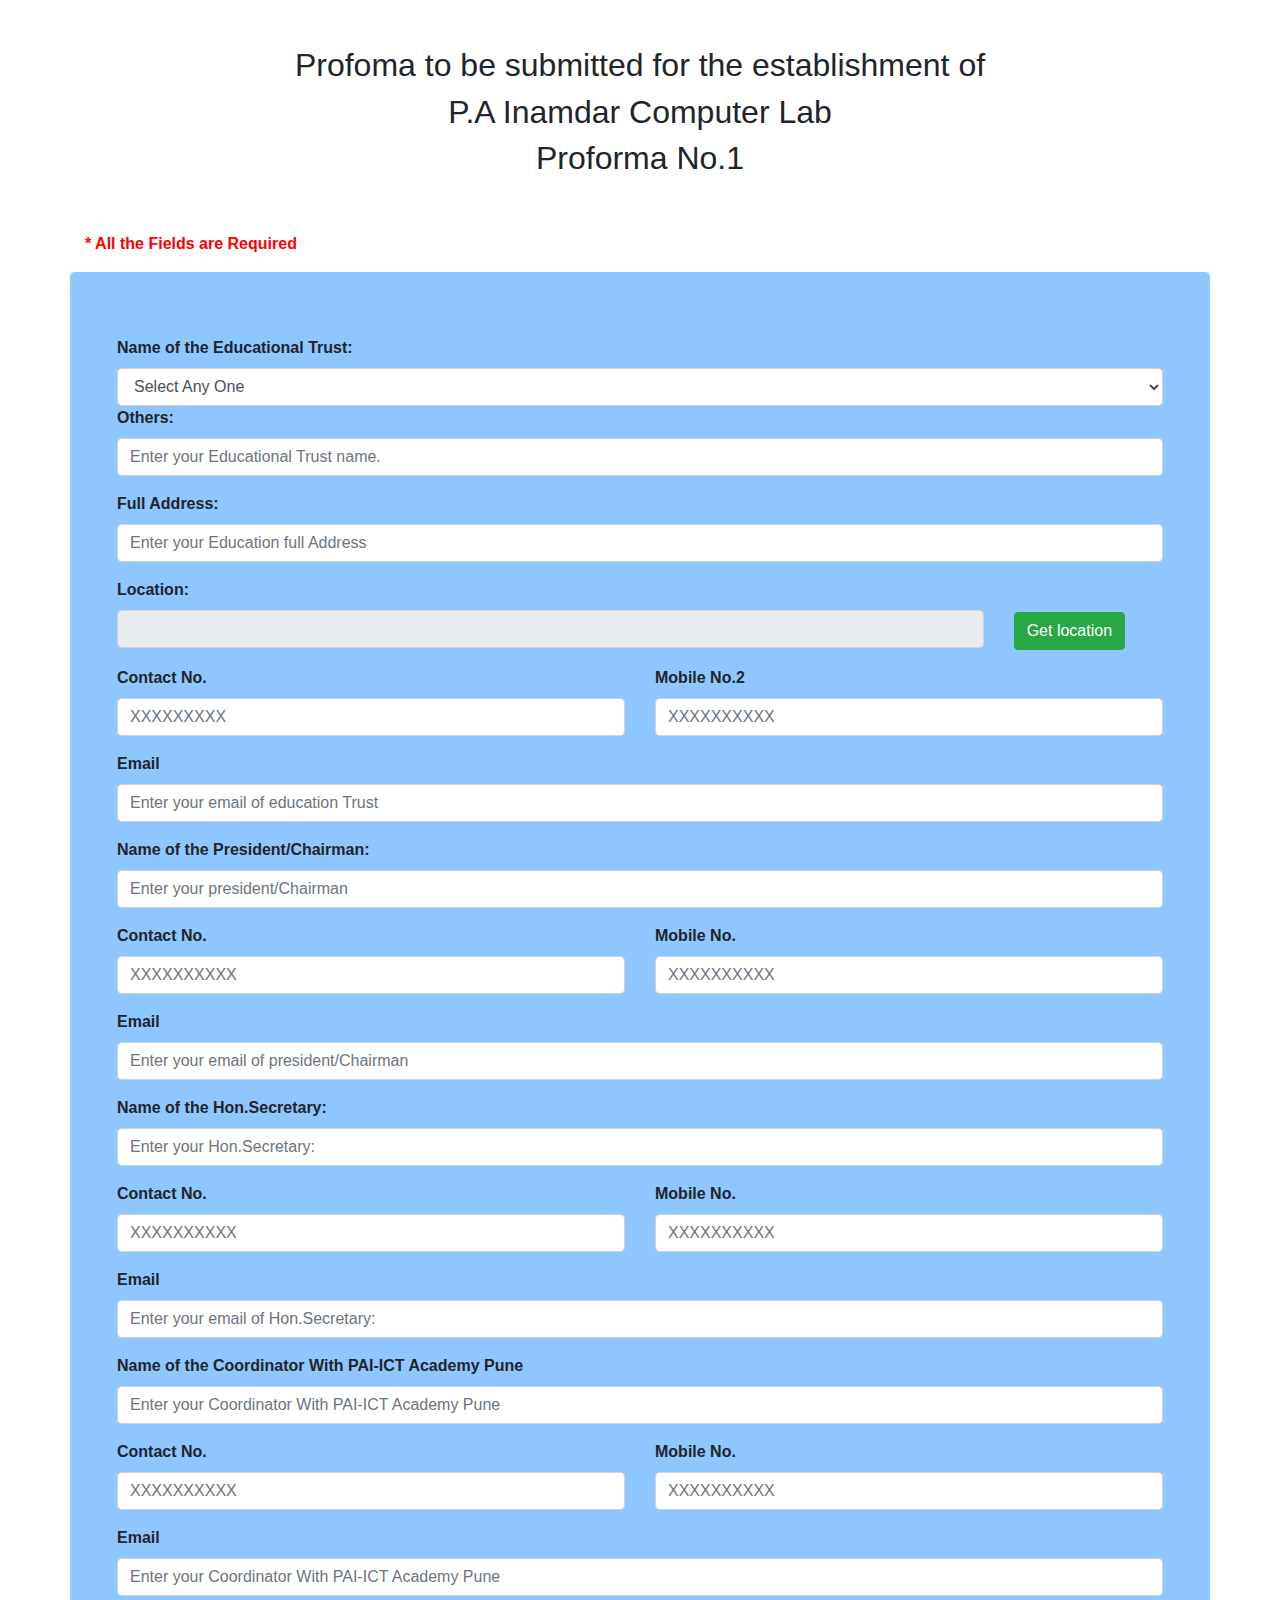
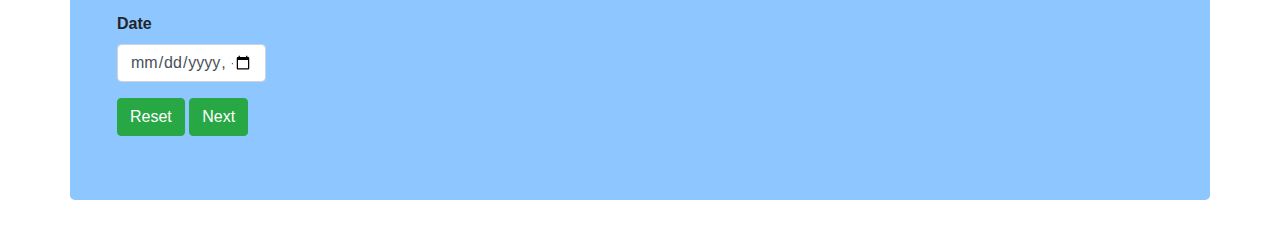
<file: form1.html>
<!DOCTYPE html>
<html>
<head>
   <meta charset="UTF-8">
    <meta name="viewport" content="width=device-width, initial-scale=1.0">
    <meta http-equiv="X-UA-Compatible" content="ie=edge">
    <link rel="stylesheet" type="text/css" href="bootstrap.css">
    <script src="script.js"></script>
    <link rel="icon" href="https://raw.githubusercontent.com/Saikishor164/ProFormaForm/main/logo-2.ico" type="image/x-icon">
    <title>Registration Form 1  </title>
</head>
<body>
    <h2 class="toph2">-</h2>
    <h2 class="text-center">Profoma to be submitted for the establishment of</h2>
    <h2 class="text-center">P.A Inamdar Computer Lab </h2>
    <h2 class="text-center">Proforma No.1 </h2>
    <h2 class="toph2">-</h2>
    <div class="container">
        <p style="color:rgb(255, 0, 0);"><b>* All the Fields are Required</b></p>
        <!-- <form id="form1" action="form1.php" method="post"> -->
            <form id="form1" action="form1.php" method="post">

        <div class="row jumbotron">

            <!-- Educational Trust: -->
            <!-- <div class="col-sm-12 form-group">
                <label for="educationalname">Name of the Educational Trust:</label>
                <input type="text" class="form-control" name="educationalname" id="educationalname" placeholder="Enter your Educational Trust name." required>
            </div> -->
            <div class="col-sm-12 form-group">
                    <fieldset required>
                    <label for="eduname">Name of the Educational Trust:</label>
                    <select class="form-control" name="Dedutrustname" id="eduname" required>
                     <option value="anyOne"> Select Any One</option>
<!--                    A -->
                     <option value="1">A.P.J. Abdul Kalam Centrey</option>
                    <option value="2">Adhya Educational Society</option> 
                    <option value="3">Agaram Foundation</option>
                    <option value="4">Agastya International Foundation</option>
                    <option value="5">Ahmedabad Education Society</option>
                    <option value="6">Akanksha Foundation</option>
                    <option value="7">Akshaya Patra Foundation</option>
                    <option value="8">Al-Ameen Educational Society</option>
                    <option value="9">All Bengal Teachers Association</option>
                    <option value="10">All India Society for Electronics and Computer Technology</option>
                    <option value="11">Amrita Vidyalayam</option>
                    <option value="12">Andhra Pradesh United Teachers Federation</option>
                    <option value="13">Army Welfare Education Society</option>
                    <option value="14">Association of Indian Universities</option>
                    <option value="15">Association of Pharmaceutical Teachers of India</option>
                    <option value="16">Atal Bihari Vajpayee Institute of Mountaineering and Allied Sports</option>
<!--                     B -->
                    <option value="17">Balodyan</option>
                    <option value="18">Bapuji Educational Association</option>
                    <option value="19">Bharat Lok Shiksha Parishad</option>
                    <option value="20">Bharat Stree Mahamandal</option>
                    <option value="21">Bharatiya Vidya Bhavan</option>
                    <option value="22">BHUMI (organisation)</option>
                    <option value="23">Bhupal Noble's College</option>
                    <option value="24">Bihar Combined Entrance Competitive Examination Board</option>
                    <option value="25">Brainworks Learning Systems</option>
<!--                     C -->
                    <option value="26">Central Institute of Educational Technology</option>
                    <option value="27">Central Institute of Road Transport</option>
                    <option value="28">Central Khalsa Orphanage</option>
                    <option value="29">Central Tibetan School Administration</option>
                    <option value="30">Centre for Cultural Resources and Training</option>
                    <option value="31">Centre for Education Policy of India</option>
                    <option value="32">Centre For Learning Resources</option>
                    <option value="33">CFA Council of India</option>
                    <option value="34">Charotar education society</option>
                    <option value="35">Children's LoveCastles Trust</option>
                    <option value="36">Chinmaya Vidyalayas</option>
                    <option value="37">Coalition to Uproot Ragging from Education</option>
                    <option value="38">Council for the Indian School Certificate Examinations</option>
                    <option value="39">CPA Council of India</option>
<!--                     D -->
                    <option value="40">D.A.V. College Managing Committee</option>
                    <option value="41">Dakshin Gujarat Adivasi Sevamandal</option>
                    <option value="42">Dawn (Bengali educational society)</option>
                    <option value="43">Delhi Directorate of Education</option></option>
                    <option value="44">Delhi Public School Society</option>
                    <option value="45">District Educational Office</option>
                    <option value="46">District Institute of Education and Training</option>
<!--                     E -->
                    <option value="47">EdCIL</option></option>
                    <option value="48">Educate Girls</option>
                    <option value="49">Education Council of India</option>
                    <option value="50">Ekal Vidyalaya</option>
                    <option value="51">Eklavya foundation</option>
                    <option value="52">Elpro International School</option>
                    <option value="53">Jat Education Society Rohtak</option>
                    <option value="54">ES Tibet</option>
                    <option value="55">EVidyaloka</option>
                    
<!--                     F -->
                    <option value="56">Foundation For Excellence</option>
                    <option value="57">Friends of Tribals Society</option>
<!--                  G -->
                    <option value="58">GetVidya</option>
                    <option value="59">Goa Vidyaprasarak Mandal</option>
                    <option value="60">Gokhale Education Society's R. H. Sapat College of Engineering, Management Studies and Research</option>
                    <option value="61">Gujarat Vidhya Sabha</option>
<!--            H -->
                    <option value="62">Haryana Urdu Akademi</option>
                    <option value="63">Himalayan Mountaineering Institute</option>
                    <option value="64">Hitkarini Sabha</option>
                    <option value="65">Homi Bhabha Centre for Science Education</option>
                    <option value="66">Hyderabad (Sind) National Collegiate Board</option>
<!--            I -->
                    <option value="67">Ibn Sina Academy of Medieval Medicine and Sciences</option>
                    <option value="68">Increasing Diversity by Increasing Access</option>
                    <option value="69">Islamic Welfare Society</option>
                    <option value="70">Indian Association of Physics Teachers</option>
                    <option value="71">Indian Council of Education</option>
                    <option value="72">Indian Public Schools' Conference</option>
                    <option value="73">Indian Society for Technical Education</option>
                    <option value="74">Institute of Human Resources Development</option>
                    <option value="75">Islamic Fiqh Academy (India)</option>
<!--            J -->
                    <option value="76">Jagadguru Kripalu Parishat</option>
                    <option value="77">Jamia-e-Imania</option>
<!--                    k -->
                    <option value="78">K.P.M. Trus</option>
                    <option value="79">Kalvialaya</option>
                    <option value="80">Kanoria foundation</option>
                    <option value="81">Karnatak Lingayat Education Society</option>
                    <option value="82">Katha (NGO)</option>
                    <option value="83">Kerala Mathematical Association</option>
                    <option value="84">Kerala Sasthra Sahithya Parishad</option>
                    <option value="85">Kunpan Cultural School</option>
<!--            l -->
                    <option value="86">Lakshmipat Singhania Academy</option>
                    <option value="87">LHA Charitable Trust</option>
                    <option value="88">Lighthouse Learning</option>
<!--            M -->
                    <option value="89">Maharashtra Knowledge Corporation</option>
                    <option value="90">Mahatma Gandhi Institute of Education for Peace and Sustainable Development</option>
                    <option value="91">Mahila Rashtriya Sangha</option>
                    <option value="92">Malabar Education Movement</option>
                    <option value="93">Mamidipudi Venkatarangaiya Foundation</option>
                    <option value="94">Markazul Maarif</option>
                    <option value="95">Maulana Azad Education Foundation</option>
                    <option value="96">Mizoram College Teachers' Association</option>
                    <option value="97">MKM Educational Trust</option>
                    <option value="98">Moinee Foundation</option>
                    <option value="99">Mowbrays Educational Society</option>
                    <option value="100">Muktangan</option>
<!--            N -->
                    <option value="101">Nadar Mahajana Sangam</option>
                    <option value="102">Nalanda Educational Institutions</option>
                    <option value="103">Narayana Group of Educational Institutions</option>
                    <option value="104">National Commission for Minority Educational Institutions</option>
                    <option value="105">National Council for Teacher Education</option>
                    <option value="106">National Council of Educational Research and Training</option>
                    <option value="107 ">National Institute of Mountaineering and Allied Sports</option>
                    <option value="108">National Institute of Securities Markets</option>
                    <option value="109">National Skill Development Agency</option>
                    <option value="110">Navodaya Vidyalaya Samiti</option>
                    <option value="111">Nettur Technical Training Foundation</option>
                    <option value="112">North East National Board of School Education</option>
                    <option value="113">Northwest College for Advanced Learning</option>
                    <option value="114">NTR Trust</option>
                    <option value="115">Nutan Vidyalaya Education Society</option>
<!--            O -->
                    <option value="116">Our Children Foundation</option>
<!--            P -->
                    <option value="117">Parikrma Humanity Foundation</option>
                    <option value="118">Parisar Asha</option>
                    <option value="119">Pratham</option>
                    <option value="120">Project Nanhi Kali</option>
                    <option value="121">PSG Group</option>
                    <option value="122">Punjab State Board of Technical Education and Industrial Training</option>
<!--            R -->
                    <option value="123">Rai Foundation</option>
                    <option value="124">Rajalakshmi Institutions</option>
                    <option value="125">Rashtreeya Sikshana Samithi Trust</option>
                    <option value="126">Read India</option>
                    <option value="127">RGNIYD Regional Centre (Chandigarh)</option>
                    <option value="128">Rural Development Foundation, India</option>
                    <option value="129">Ryan International Group of Institutions</option>
<!--            S -->
                    <option value="130">Sálim Ali Centre for Ornithology and Natural History</option>
                    <option value="131">Schools of Equality</option>
                    <option value="132">Science City Chennai</option>
                    <option value="133">Science Olympiad Foundation</option>
                    <option value="134">Sherab Gatsel Lobling School</option>
                    <option value="135">Shri Gangajali Education Society</option>
                    <option value="136">Society Against Violence in Education</option>
                    <option value="137">Sonam Gyatso Mountaineering Institute</option>
                    <option value="138">St. Soldier Educational Society</option>
                    <option value="139">State Board of Technical Education, Bihar</option>
                    <option value="140">Sugar Technologists Association of India</option>
                    <option value="141">SWAYAM</option>
                    <option value="142">Symbiosis Society</option>
<!--            T -->
                    <option value="143">TalentSprint</option>
                    <option value="144">Teach For India</option>
                    <option value="145">TES India</option>
                    <option value="146">Tibetan Children's Villages</option>
<!--            U -->
                    <option value="147">United States-India Educational Foundation</option>
                    <option value="148">UPAY</option>
                    <option value="149">Uplift Humanity India</option>
<!--            V -->
                    <option value="150">VIBGYOR Group of Schools</option>
                    <option value="151">Vidya Bharati</option>
                    <option value="152">Vignan Educational Foundation</option>
                    <option value="153">Vivekananda Educational Society</option>
                    <option value="154">Vivekananda Kendra</option>
                    <option value="155">Vivekananda Vidyaniketan Educational Institutions</option>
<!--            Y -->
                    <option value="156">Young Lamas Home School</option>
                    <option value="157">The YP Foundation</option>
                    <option value="158">Yuva Unstoppable</option>
                </select>     
           <!--               text box     -->
                               <label for="edunameother">Others:</label>
             <input type="text" class="form-control" name="educationalname" id="edunameother" placeholder="Enter your Educational Trust name." >
            </fieldset>
            </div>
            <div class="col-sm-12 form-group">
                <label for="eduaddress">Full Address:</label>
                <input type="text" class="form-control" name="educationaladdress" id="eduaddress" placeholder="Enter your Education full Address" required>
            </div>
            <div class="col-sm-10 form-group"> 
                <label for="location">Location:</label>
                <input type="text" id="location" class="form-control" name="location" readonly>
            </div>
            <div class="col-sm-2 form-group"><br>
                <button  style="margin-top:10px;" class="btn btn-success" type="button" onclick="getLocation()">Get location</button>
            </div>
            <!-- <div class="col-sm-6 form-group">
                <label for="educationalcontact">Mobile No.1 </label>
                <input type="phone" name="educationalcontact" class="form-control" id="educationalcontact" placeholder="XXXXXXXXXX" minlength="10" maxlength="10" pattern="[1-9]{10}" required>
            </div>
            <div class="col-sm-6 form-group">
                <label for="educationalmobile">Mobile No.2 </label>
                <input type="educationalmobile" name="cnf-phone" class="form-control" id="educationalmobile" placeholder="XXXXXXXXXX" minlength="10" maxlength="10" required>
            </div>
            <div class="col-sm-12 form-group">
                <label for="educationalemail">Email</label>
                <input type="email" class="form-control" name="educationalemail" id="educationalemail" placeholder="Enter your email of education Trust" required> -->
            <div class="col-sm-6 form-group">

                <label for="educontact">Contact No. </label>
                <input type="phone" name="educationalcontact" class="form-control" id="educontact" placeholder="XXXXXXXXX" minlength="10" maxlength="10" required>
            </div>
            <div class="col-sm-6 form-group">
                <label for="edumobile">Mobile No.2 </label>
                <input type="phone" name="educationalmobile" class="form-control" id="edumobile" placeholder="XXXXXXXXXX" minlength="10" maxlength="10" required>
            </div>
            <div class="col-sm-12 form-group">
                <label for="eduemail">Email</label>
                <input type="email" class="form-control" name="educationalemail" id="eduemail" placeholder="Enter your email of education Trust" required>
            </div>
            <!-- Educational Trust: -->
            <br><br>
            <!-- President/Chairman: -->
            <div class="col-sm-12 form-group">
                <label for="presidentname">Name of the President/Chairman:</label>
                <input type="text" class="form-control" name="presidentname" id="presidentname" placeholder="Enter your president/Chairman " required>
            </div>
            <div class="col-sm-6 form-group">
                <label for="presidentcontact">Contact No. </label>
                <input type="phone" name="presidentcontact" class="form-control" id="presidentcontact" placeholder="XXXXXXXXXX" minlength="10" maxlength="10" required>
            </div>
            <div class="col-sm-6 form-group">
                <label for="Presidentmobile">Mobile No. </label>
                <input type="phone" name="Presidentmobile" class="form-control" id="Presidentmobile" placeholder="XXXXXXXXXX" minlength="10" maxlength="10" required>
            </div>
            <div class="col-sm-12 form-group">
                <label for="presidentemail">Email</label>
                <input type="email" class="form-control" name="presidentemail" id="presidentemail" placeholder="Enter your email of president/Chairman" required>
</div>
                <!-- <label for="prename">Name of the President/Chairman:</label>
                <input type="text" class="form-control" name="presidentname" id="prename" placeholder="Enter your president/Chairman " required>
            </div>
            <div class="col-sm-6 form-group">
                <label for="precontact">Mobile No.1 </label>
                <input type="phone" name="presidentcontact" class="form-control" id="precontact" placeholder="XXXXXXXXXX" minlength="10" maxlength="10" required>
            </div>
            <div class="col-sm-6 form-group">
                <label for="premobile">Mobile No.2 </label>
                <input type="phone" name="Presidentmobile" class="form-control" id="premobile" placeholder="XXXXXXXXXX" minlength="10" maxlength="10" required>
            </div>
            <div class="col-sm-12 form-group">
                <label for="preemail">Email</label>
                <input type="email" class="form-control" name="presidentemail" id="preemail" placeholder="Enter your email of president/Chairman" required>
            </div> -->
            <!-- President/Chairman: -->

<br><br>
            <!-- Hon.Secretary: -->
            <div class="col-sm-12 form-group">
                <label for="secretaryname">Name of the Hon.Secretary:</label>
                <input type="text" class="form-control" name="secretaryname" id="secretaryname" placeholder="Enter your Hon.Secretary: " required>
            </div>
            <div class="col-sm-6 form-group">
                <label for="secretarycontact">Contact No. </label>
                <input type="phone" name="secretarycontact" class="form-control" id="secretarycontact" placeholder="XXXXXXXXXX" minlength="10" maxlength="10" required>
            </div>
            <div class="col-sm-6 form-group">
                <label for="secretarymobile">Mobile No. </label>
                <input type="phone" name="secretarymobile" class="form-control" id="secretarymobile" placeholder="XXXXXXXXXX" minlength="10" maxlength="10" required>
            </div>
            <div class="col-sm-12 form-group">
                <label for="secretaryemail">Email</label>
                <input type="email" class="form-control" name="secretaryemail" id="secretaryemail" placeholder="Enter your email of Hon.Secretary:" required>
</div>
                <!-- <label for="secrname">Name of the Hon.Secretary:</label>
                <input type="text" class="form-control" name="secretaryname" id="secrname" placeholder="Enter your Hon.Secretary: " required>
            </div>
            <div class="col-sm-6 form-group">
                <label for="secrcontact">Mobile No.1 </label>
                <input type="phone" name="secretarycontact" class="form-control" id="secrcontact" placeholder="XXXXXXXXXX" minlength="10" maxlength="10" required>
            </div>
            <div class="col-sm-6 form-group">
                <label for="secrmobile">Mobile No.2 </label>
                <input type="phone" name="secretarymobile" class="form-control" id="secrmobile" placeholder="XXXXXXXXXX" minlength="10" maxlength="10" required>
            </div>
            <div class="col-sm-12 form-group">
                <label for="secremail">Email</label>
                <input type="email" class="form-control" name="secretaryemail" id="secremail" placeholder="Enter your email of Hon.Secretary:" required>
            </div> -->
            <!-- Hon.Secretary: -->
<br><br>
            <!-- Coordinator Wiht PAI-ICT Academy Pune-->
            <div class="col-sm-12 form-group">
                <label for="coordinatorname">Name of the Coordinator With PAI-ICT Academy Pune</label>
                <input type="text" class="form-control" name="coordinatorname" id="coordinatorname" placeholder="Enter your Coordinator With PAI-ICT Academy Pune " required>
            </div>
            <div class="col-sm-6 form-group">
                <label for="coordinatorcontact">Contact No. </label>
                <input type="phone" name="coordinatorcontact" class="form-control" id="coordinatorcontact" placeholder="XXXXXXXXXX" minlength="10" maxlength="10" required>
            </div>
            <div class="col-sm-6 form-group">
                <label for="coordinatormobile">Mobile No. </label>
                <input type="phone" name="coordinatormobile" class="form-control" id="coordinatormobile" placeholder="XXXXXXXXXX" minlength="10" maxlength="10" required>
            </div>
            <div class="col-sm-12 form-group">
                <label for="coordinatoremail">Email</label>
                <input type="email" class="form-control" name="coordinatoremail" id="coordinatoremail" placeholder="Enter your Coordinator With PAI-ICT Academy Pune" required>
</div>
                <!-- <label for="coorname">Name of the Coordinator With PAI-ICT Academy Pune</label>
                <input type="text" class="form-control" name="coordinatorname" id="coorname" placeholder="Enter your Coordinator Wiht PAI-ICT Academy Pune " required>
            </div>
            <div class="col-sm-6 form-group">
                <label for="coorcontact">Mobile No.1 </label>
                <input type="phone" name="coordinatorcontact" class="form-control" id="coorcontact" placeholder="XXXXXXXXXX" minlength="10" maxlength="10" required>
            </div>
            <div class="col-sm-6 form-group">
                <label for="coormobile">Mobile No.2 </label>
                <input type="phone" name="coordinatormobile" class="form-control" id="coormobile" placeholder="XXXXXXXXXX" minlength="10" maxlength="10" required>
            </div>
            <div class="col-sm-12 form-group">
                <label for="cooremail">Email</label>
                <input type="email" class="form-control" name="coordinatoremail" id="cooremail" placeholder="Enter your Coordinator Wiht PAI-ICT Academy Pune" required>
            </div> -->
            <!-- Coordinator With PAI-ICT Academy Pune -->
<br> <hr>

            <!-- <div class="col-sm-6 form-group">
                <label for="address-2">Address Line-2</label>
                <input type="address" class="form-control" name="address" id="address-2" placeholder="Village/City Name." required>
            </div>
            <div class="col-sm-4 form-group">
                <label for="State">State</label>
                <input type="address" class="form-control" name="State" id="State" placeholder="Enter your state name." required>
            </div>
            <div class="col-sm-2 form-group">
                <label for="zip">Postal-Code</label>
                <input type="zip" class="form-control" name="Zip" id="zip" placeholder="Postal-Code." required>
            </div>
            <div class="col-sm-6 form-group">
                <label for="Country">Country</label>
                <select class="form-control custom-select browser-default">
                    <option value="Australia">Australia</option>
                    <option value="Hong Kong">Hong Kong</option>
                    <option value="India">India</option>
                    <option value="Maldives">Maldives</option>
                    <option value="Norway">Norway</option>
                    <option value="Switzerland">Switzerland</option>
                    <option value="Thailand">Thailand</option>
                    <option value="Turkey">Turkey</option>
                    <option value="United Kingdom">United Kingdom</option>
                    <option value="United States">United States</option>
                    </select>
            </div>
            <div class="col-sm-6 form-group">
                <label for="Date">Date Of Birth</label>
                <input type="Date" name="dob" class="form-control" id="Date" placeholder="" required>
            </div>
            <div class="col-sm-6 form-group">
                <label for="sex">Gender</label>
                <select id="sex" class="form-control browser-default custom-select">
                <option value="male">Male</option>
                <option value="female">Female</option>
                <option value="Other">Other</option>
            </select>
            </div>
            <div class="col-sm-6 form-group">
                <label for="tel">Phone</label>
                <input type="tel" name="phone" class="form-control" id="tel" placeholder="Enter Your Contact Number." minlength="10" maxlength="10" required>
            </div>
            <div class="col-sm-6 form-group">
                <label for="pass">phone</label>
                <input type="phone" name="phone" class="form-control" id="pass" placeholder="Enter your phone." required>
            </div>
            <div class="col-sm-6 form-group">
                <label for="pass2">Confirm phone</label>
                <input type="phone" name="cnf-phone" class="form-control" id="pass2" placeholder="Re-enter your phone." required>
            </div>
            <div class="col-sm-12">
                <input type="checkbox" class="form-check d-inline" id="chb" required><label for="chb" class="form-check-label">&nbsp;I accept all terms and conditions.
                </label>
            </div> -->
            <div class="col-sm-2 form-group">
                <label for="date">Date</label>
                <input type="datetime-local" class="form-control" name="date" id="date" required>
            </div>
            <!-- -------Captcha Starts Here--------
<br>
            <li class="zf-tempFrmWrapper zf-small"><label class="zf-labelName">
                Captcha
            </label>

                <script type="text/javascript">

   //Created / Generates the captcha function
    function DrawCaptcha()
    {
        var a = Math.ceil(Math.random() * 10)+ '';
        var b = Math.ceil(Math.random() * 10)+ '';
        var c = Math.ceil(Math.random() * 10)+ '';
        var d = Math.ceil(Math.random() * 10)+ '';
        var e = Math.ceil(Math.random() * 10)+ '';
        var f = Math.ceil(Math.random() * 10)+ '';
        var g = Math.ceil(Math.random() * 10)+ '';
        var code = a + ' ' + b + ' ' + ' ' + c + ' ' + d + ' ' + e + ' '+ f + ' ' + g;
        document.getElementById("txtCaptcha").value = code
    }

    // Validate the Entered input aganist the generated security code function
    function ValidCaptcha(){
        var str1 = removeSpaces(document.getElementById('txtCaptcha').value);
        var str2 = removeSpaces(document.getElementById('txtInput').value);
        if (str1 == str2) {
        	document.getElementById("submit").disabled = false;
        	return true;
        	}
        return false;

    }

    // Remove the spaces from the entered and generated code
    function removeSpaces(string)
    {
        return string.split(' ').join('');
    }

    </script>

                <body onload="DrawCaptcha();">
                <table>
                    <tr>
                        <td>
                            <input type="text" id="txtCaptcha"
                                   style="background-color:#e7d16c; text-align:center; border:none;
            font-weight:bold; font-family:Verdana; font-size:14px; width:234px;" />
                            <input type="button" id="btnrefresh" value="Refresh" onclick="DrawCaptcha();" />
                        </td>
                    </tr>
                    <tr>
                        <td>
                            <input type="text" id="txtInput" placeholder="Please Type Captcha Here" style="width:234px;" required/>
                        </td>
                    </tr>
                    <tr>
                        <td>
                            <input id="Button1" type="button" value="Check" onclick="alert('Captcha Verification is : ' + ValidCaptcha());"/>
                        </td>
                    </tr>
                </table> -->

            <div class="col-sm-12 form-group mb-0">
                <!-- <a href="form2.html"> <button class="btn btn-success" type="butt">Next</button>  </a> -->
                <button class="btn btn-success" type="reset">Reset </button>
                      <button class="btn btn-success" type="submit" >Next</button>
            </div>
        </div>
        </form>
    </div>
</body>
</html>
</file>
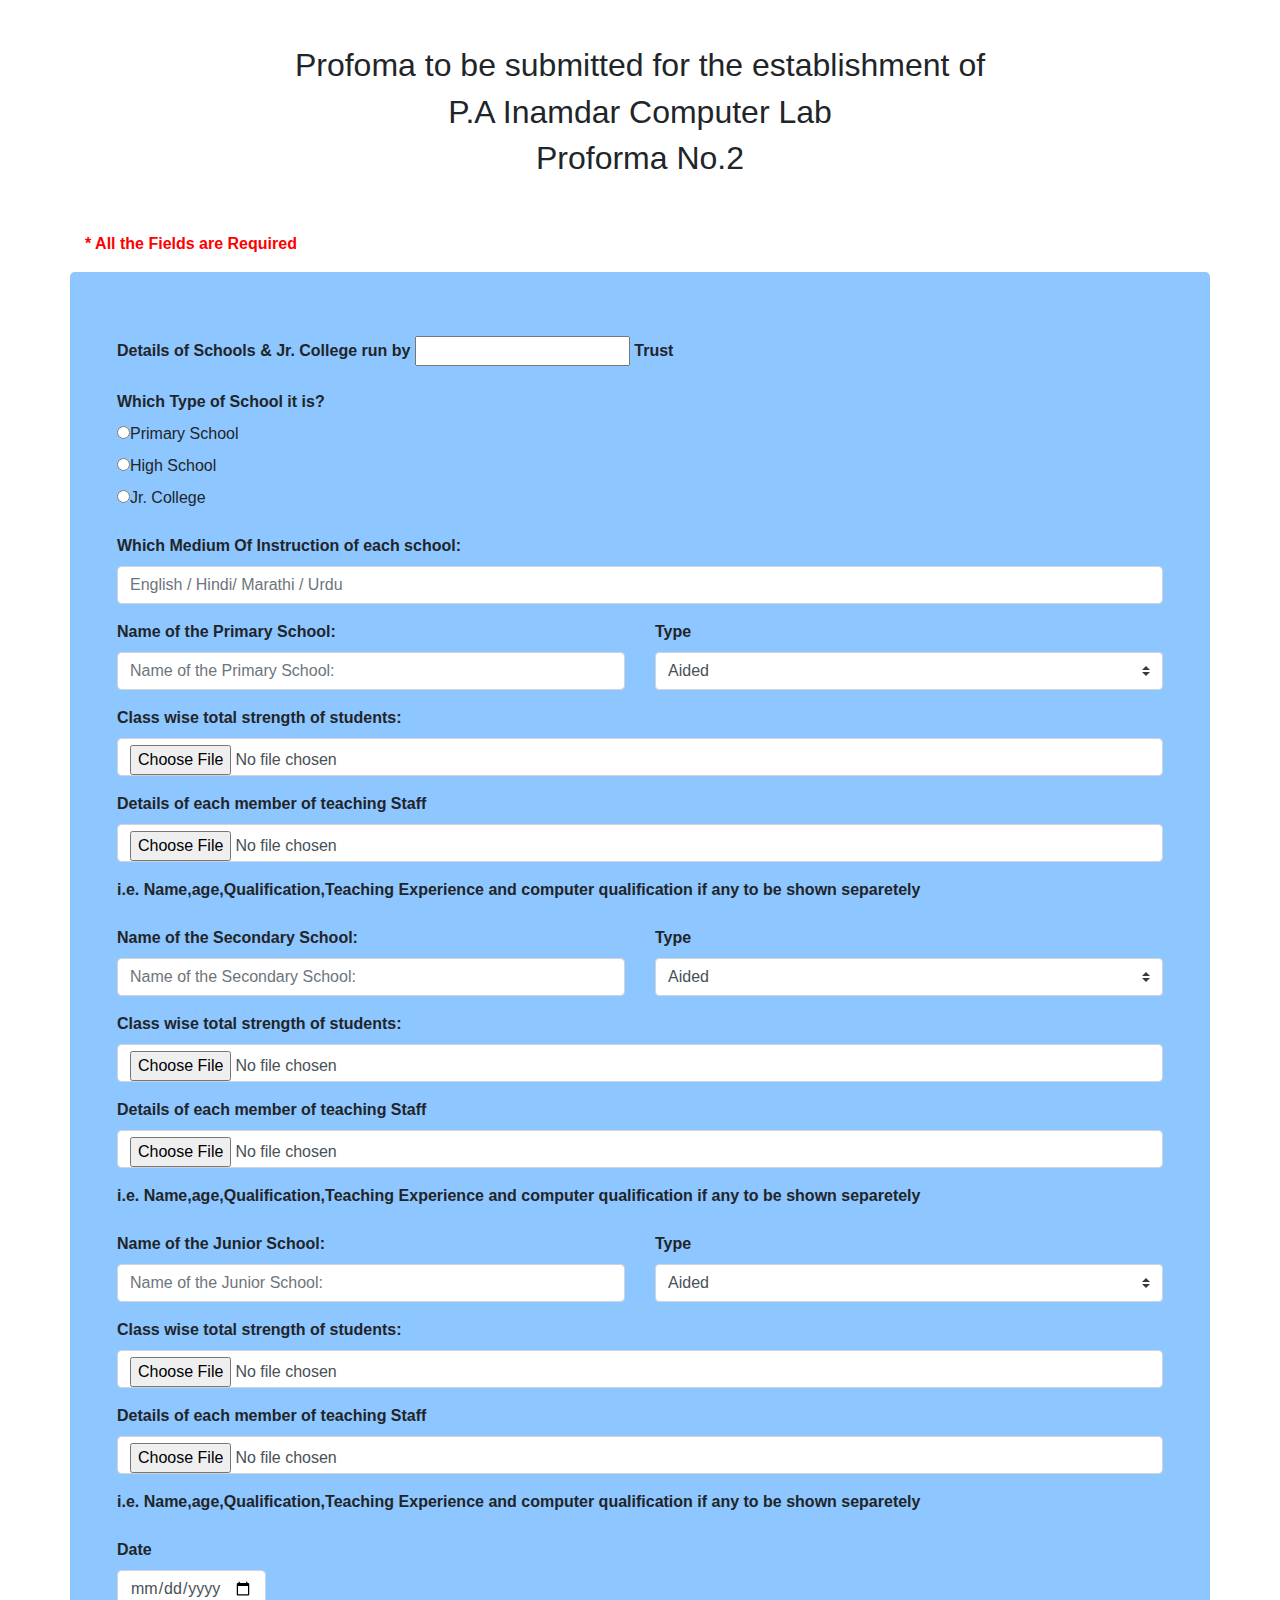
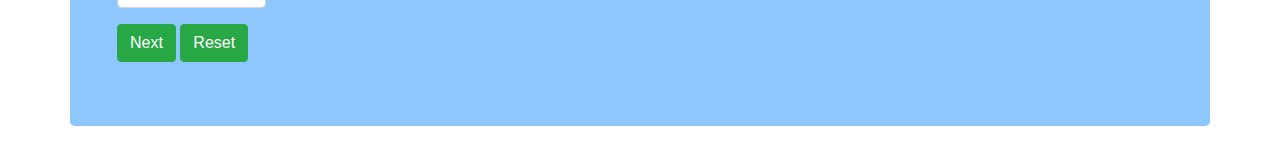
<file: form2.html>
<!DOCTYPE html>
<html>
<head>
   <meta charset="UTF-8">
    <meta name="viewport" content="width=device-width, initial-scale=1.0">
    <meta http-equiv="X-UA-Compatible" content="ie=edge">
    <link rel="stylesheet" type="text/css" href="bootstrap.css">
    <script src="script.js"></script>
    <link rel="icon" href="logo-2.ico" type="image/x-icon">
    <title>Registration Form 2 </title>
</head>
<body>
    <h2 class="toph2">-</h2>
    <h2 class="text-center">Profoma to be submitted for the establishment of</h2>
    <h2 class="text-center">P.A Inamdar Computer Lab </h2>
    <h2 class="text-center">Proforma No.2 </h2>
    <h2 class="toph2">-</h2>
    <div class="container">
        <!-- <form id="form2" action="form2.php" method="post"> -->
            <form id="form2" action="form2.php" method="post" enctype="multipart/form-data">
<p style="color:red;"><b>* All the Fields are Required</b></p>
            <div class="row jumbotron">
            <div class="col-sm-12 form-group">
               <label for="schooljr"> Details of Schools & Jr. College run by <input type="text" name="schooljr" id="schooljr" required> Trust </label>
               </div>
            <div class="col-sm-12 form-group"> 
                <label for ="radio" >Which Type of School it is?</label> <br>
                <label class="labelthin" ><input type="radio" name="school" value="primary" >Primary School</label> <br>
                <label class="labelthin" ><input type="radio" name="school" value="high">High School</label><br>
                <label class="labelthin" ><input type="radio" name="school" value="jr" >Jr. College</label>
              </div>

              <div class="col-sm-12 form-group">
                <label for="instructionschool">Which Medium Of Instruction of each school:	</label>
                <input type="text" class="form-control" name="Instructionname" id="instschool" placeholder="English / Hindi/ Marathi / Urdu"  required>
            </div>

            <div class="col-sm-6 form-group">
                <label for="primaryschool">Name of the Primary School:	</label>
                <input type="text" class="form-control" name="primaryname" id="primaryschool" placeholder="Name of the Primary School:" required>

            </div>
            <div class="col-sm-6 form-group">

                <label for="type">Type</label>
                <select class="form-control custom-select browser-default" name="adid" >
                    <option value="aided">Aided</option>
                    <option value="unaided">Unaided</option>
                </select>
<!--                <label><input type="radio" name="aided" >Aided</label>-->
<!--                <label><input type="radio" name="aided">Unaided</label>-->
            </div>
            <div class="col-sm-12 form-group">
                <label for="strength">Class wise total strength of students:</label>
                <input type="file" class="form-control" name="strength" id="strength" accept=".xlsb, .xlsm, .xlsx, .xltx, .xltm, .xls, .xlt, .xls, .xml, .xml, .xlam, .xla, .xlw, .xlr, .txt, .csv, .dif, .slk, .pdf, .doc" required >
            </div>
            <div class="col-sm-12 form-group">
                <label for="teachingstaff">Details of each member of teaching Staff</label>
                <input type="file" class="form-control" name="teachingstaff" id="teachingstaff" accept=".xlsb, .xlsm, .xlsx, .xltx, .xltm, .xls, .xlt, .xls, .xml, .xml, .xlam, .xla, .xlw, .xlr, .txt, .csv, .dif, .slk, .pdf, .doc" required >
            </div>
            <div class="col-sm-12 form-group">
                <b><label>i.e. Name,age,Qualification,Teaching Experience and computer qualification if any to be shown separetely</label> </b>
            </div>
               
               <div class="col-sm-6 form-group">
                <label for="secondaryschool">Name of the Secondary School:	</label>
                <input type="text" class="form-control" name="secondaryschool" id="secondaryschool" placeholder="Name of the Secondary School:" required>

            </div>
            <div class="col-sm-6 form-group">

                <label for="type">Type</label>
                <select class="form-control custom-select browser-default" name="adid2" >
                    <option value="Aided">Aided</option>
                    <option value="Unaided">Unaided</option>
                </select>
<!--                <label><input type="radio" name="aided" >Aided</label>-->
<!--                <label><input type="radio" name="aided">Unaided</label>-->
            </div>
            <div class="col-sm-12 form-group">
                <label for="secstrength">Class wise total strength of students:</label>
                <input type="file" class="form-control" name="secstrength" id="secstrength" accept=".xlsb, .xlsm, .xlsx, .xltx, .xltm, .xls, .xlt, .xls, .xml, .xml, .xlam, .xla, .xlw, .xlr, .txt, .csv, .dif, .slk, .pdf, .doc" required >
            </div>
            <div class="col-sm-12 form-group">
                <label for="secteachingstaffsec">Details of each member of teaching Staff</label>
                <input type="file" class="form-control" name="secteachingstaffsec" id="secteachingstaffsec" accept=".xlsb, .xlsm, .xlsx, .xltx, .xltm, .xls, .xlt, .xls, .xml, .xml, .xlam, .xla, .xlw, .xlr, .txt, .csv, .dif, .slk, .pdf, .doc"  required>
            </div>
            <div class="col-sm-12 form-group">
                <b><label>i.e. Name,age,Qualification,Teaching Experience and computer qualification if any to be shown separetely</label> </b>
            </div>
               
               <div class="col-sm-6 form-group">
                <label for="jrschool">Name of the Junior School:	</label>
                <input type="text" class="form-control" name="jrschool" id="jrschool" placeholder="Name of the Junior School:" required>

            </div>
            <div class="col-sm-6 form-group">

                <label for="type">Type</label>
                <select class="form-control custom-select browser-default" name="adid3" >
                    <option value="Aided">Aided</option>
                    <option value="Unaided">Unaided</option>
                </select>
<!--                <label><input type="radio" name="aided" >Aided</label>-->
<!--                <label><input type="radio" name="aided">Unaided</label>-->
            </div>
            <div class="col-sm-12 form-group">
                <label for="jrstrength">Class wise total strength of students:</label>
                <input type="file" class="form-control" name="jrstrength" id="jrstrength" accept=".xlsb, .xlsm, .xlsx, .xltx, .xltm, .xls, .xlt, .xls, .xml, .xml, .xlam, .xla, .xlw, .xlr, .txt, .csv, .dif, .slk, .pdf, .doc" required>
            </div>
            <div class="col-sm-12 form-group">
                <label for="jrteachingstaff">Details of each member of teaching Staff</label>
                <input type="file" class="form-control" name="jrteachingstaff" id="jrteachingstaff" accept=".xlsb, .xlsm, .xlsx, .xltx, .xltm, .xls, .xlt, .xls, .xml, .xml, .xlam, .xla, .xlw, .xlr, .txt, .csv, .dif, .slk, .pdf, .doc" required>
            </div>
            <div class="col-sm-12 form-group">
                <b><label>i.e. Name,age,Qualification,Teaching Experience and computer qualification if any to be shown separetely</label> </b>
            </div>
               
               
    <div class="col-sm-2 form-group">
        <label for="date">Date</label>
        <input type="date" class="form-control" name="date" id="date" required>
    </div>



    <div class="col-sm-12 form-group mb-0">
       <!--<a href="form1.html"> <button class="btn btn-success" type="button" >Back</button> </a> -->
        <button class="btn btn-success" type="submit" >Next</button>       
        <button class="btn btn-success" type="reset" >Reset</button>



       <!-- <button class="btn btn-success">Submit</button> -->
    </div>
    
</div>
</form>
</div>
</body>
</html>
</file>
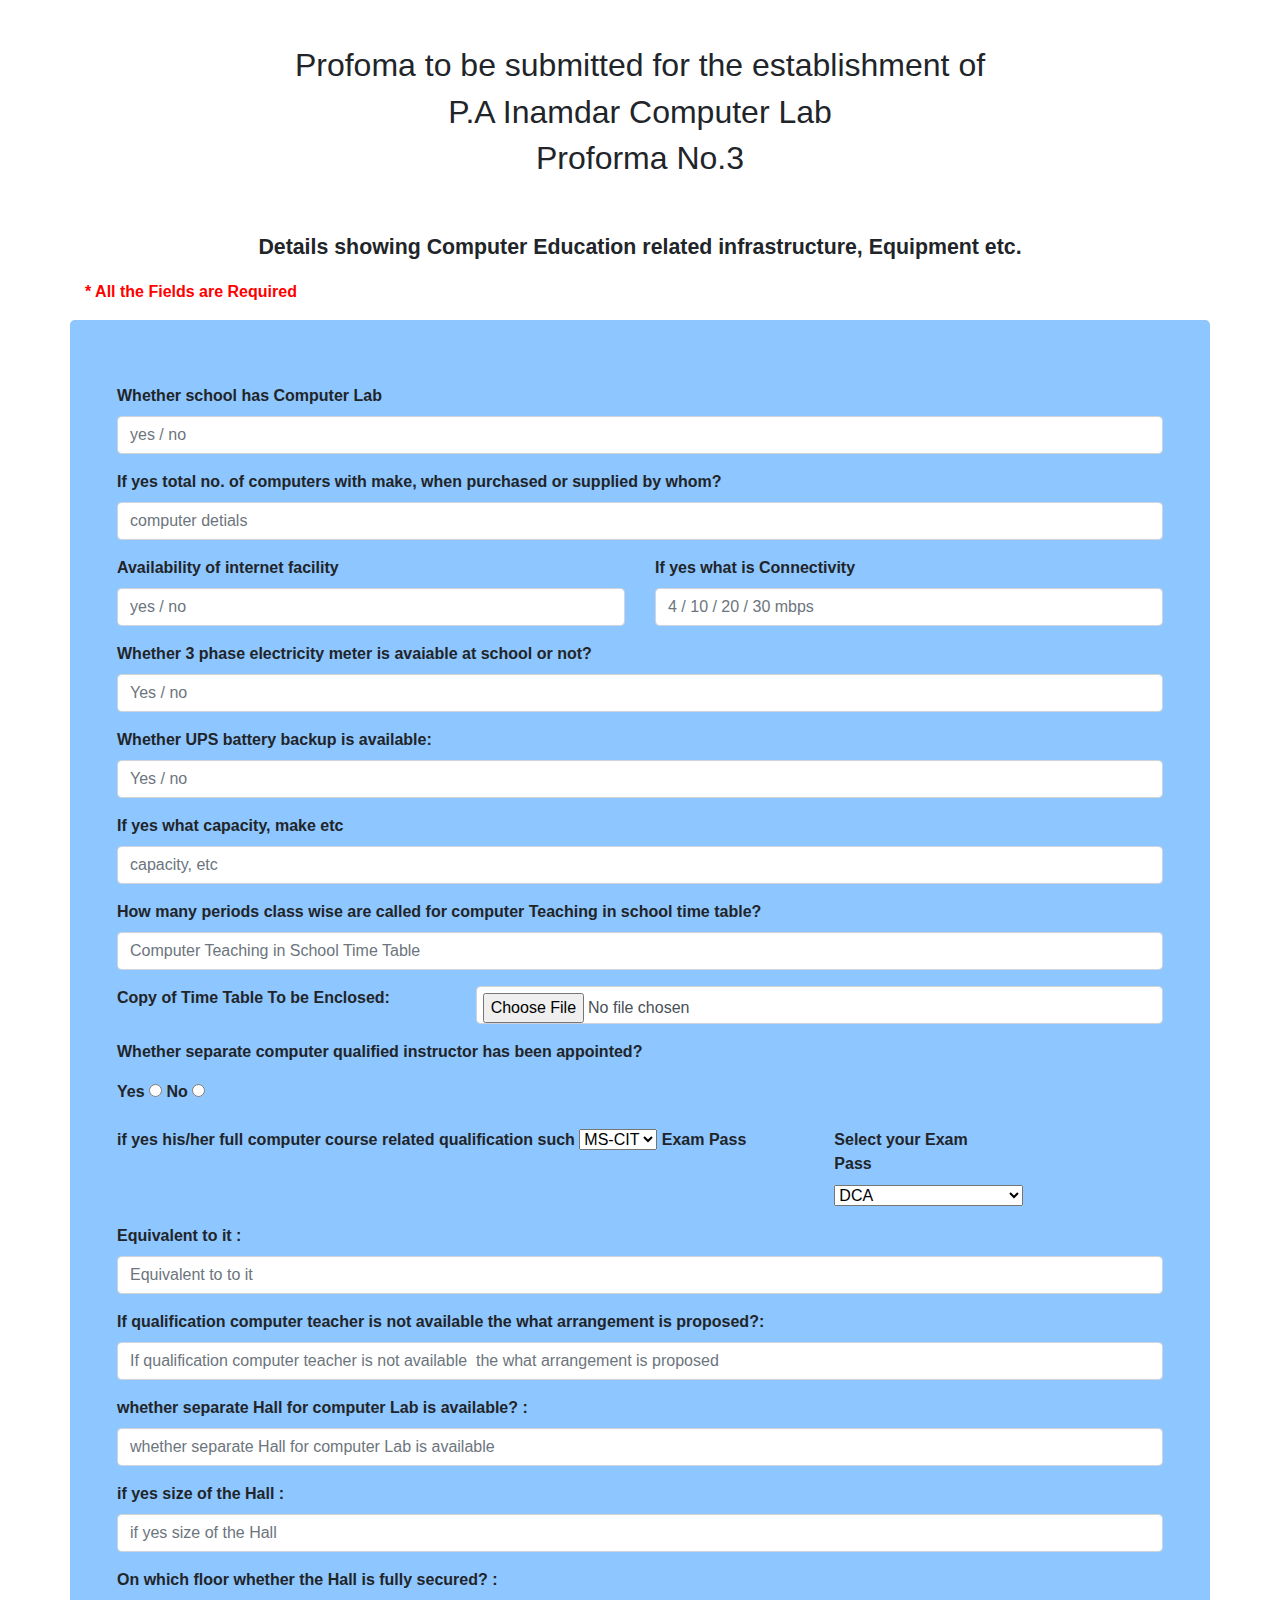
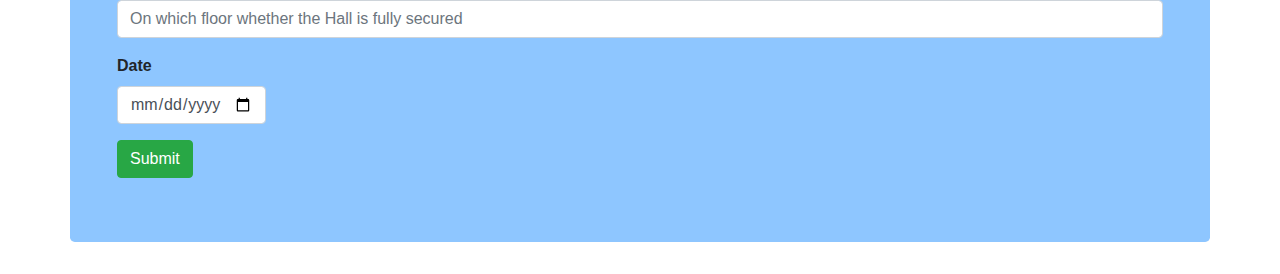
<file: form3.html>
<!DOCTYPE html>
<html lang="en">
<head>
    <meta charset="UTF-8">
    <meta name="viewport" content="width=device-width, initial-scale=1.0">
    <meta http-equiv="X-UA-Compatible" content="ie=edge">
    <link rel="stylesheet" type="text/css" href="bootstrap.css">
    <script src="script.js"></script>
    <link rel="icon" href="logo-2.ico" type="image/x-icon">


    <title>Registration Form 3 </title>
</head>
<body>
<h2 class="toph2">-</h2>
<h2 class="text-center">Profoma to be submitted for the establishment of</h2>
<h2 class="text-center">P.A Inamdar Computer Lab </h2>
<h2 class="text-center">Proforma No.3 </h2>
<h2 class="toph2">-</h2>
<div class="container">
    <center><p style="font-weight:bold; font-size:16pt;">Details showing Computer Education related infrastructure, Equipment etc.</p></center>
    <p style="color:red;"><b>* All the Fields are Required</b></p>
        <!-- <form id="form2" action="form3.php" method="post"> -->
            <form id="form3" action="form3.php"  method="post">
        <div class="row jumbotron">
            <div class="col-sm-12 form-group">
                <label for="Computerlab">Whether school has Computer Lab </label>
                <input type="text" class="form-control" name="computerlab" id="Computerlab" placeholder="yes / no" required>
            </div>

            <div class="col-sm-12 form-group">
                <label for="computerdetails">If yes total no. of computers with make, when purchased or supplied by whom? </label>
                <input type="text" class="form-control" name="computerdetailsname" id="computerdetails" placeholder="computer detials" required>
            </div>

            <div class="col-sm-6 form-group">
                <label for="internet">Availability of internet facility </label>
                <input type="text" class="form-control" name="intenet" id="internet" placeholder="yes / no" required>
            </div>

            <div class="col-sm-6 form-group">
                <label for="connectivity">If yes what is Connectivity </label>
                <input type="text" class="form-control" name="connectivity" id="connectivity" placeholder="4 / 10 / 20 / 30 mbps" required>
            </div>

            <div class="col-sm-12 form-group">
                <label for="electricity">Whether 3 phase electricity meter is avaiable at school or not? </label>
                <input type="text" class="form-control" name="electricity" id="electricity" placeholder="Yes / no" required>
            </div>
            <div class="col-sm-12 form-group">
                <label for="upsbattery">Whether UPS battery backup is available: </label>
                <input type="text" class="form-control" name="upsbattery" id="upsbattery" placeholder="Yes / no" required>
            </div>
            <div class="col-sm-12 form-group">
                <label for="upscapacity">If yes what capacity, make etc</label>
                <input type="text" class="form-control" name="upscapacity" id="upscapacity" placeholder="capacity, etc" required>
            </div>
            <div class="col-sm-12 form-group">
                <label for="compteach">How many periods class wise are called for computer Teaching in school time table?</label>
                <input type="text" class="form-control" name="compteachtable" id="compteach" placeholder="Computer Teaching in School Time Table " required>
                </div>
                <div class="col-sm-4 form-group">
                    <label for="copyoftable">Copy of Time Table To be Enclosed:</label>

                
            </div>
            <div class="col-sm-8 form-group">    
                <input type="file" class="form-controltt" name="copyoftimetable" id="copyoftable" placeholder="(Copy of Time Table To Be E)"  accept=".xlsb, .xlsm, .xlsx, .xltx, .xltm, .xls, .xlt, .xls, .xml, .xml, .xlam, .xla, .xlw, .xlr, .txt, .csv, .dif, .slk, .pdf, .doc" required>

            </div>
            <div class="col-sm-12 form-group">
                <p style="font-weight: bold;">Whether separate computer qualified instructor has been appointed? </p>
                <!-- <input type="text" class="form-control" name="compteachtable" id="compteach" placeholder="Computer Teaching in School Time Table " required> -->
                <label for="yes-no" >Yes</label>
                <input type="radio" name="yesno" id="yes-no" value="yes">
                <label for="no-yes" > No</label> 
                 <input type="radio"  name="yesno" id="no-yes" value="no">
                
                </div>
                <div class="col-sm-8 form-group">
                    <label for="course">if yes his/her full computer course related qualification such 
                        <select class="form-group" name="compcourse" id="course" required>
                            <option value="mscit"> MS-CIT  </option>
                            <option value="ccc"> CCC </option>
                        </select>                                                       
                        Exam Pass
                    </label>

                </div>
                <!-- <div class="col-sm-2 form-group">
                </div> -->
                <div class="col-sm-2 form-group">
                    <label for="expa">Select your Exam Pass</label>
                    <select name="exampass" id="expa">
                        <option value="dca">DCA</option>
                        <option value="bca">BCA</option>
                        <option value="bsc">B.Sc computer Science</option>
                    </select>
                </div>

                <div class="col-sm-12 form-group">
                    <label for="equival">Equivalent to it :</label>
                  <input type="text" class="form-control" name="equivalentto" id="equival" placeholder="Equivalent to to it" required>
                </div>
               <br>
               <div class="col-sm-12 form-group">
                <label for="techavailable">If qualification computer teacher is not available  the what arrangement is proposed?: </label>
                <input type="text" class="form-control" name="teacherisnotavailable" id="techavailable" placeholder="If qualification computer teacher is not available  the what arrangement is proposed" required>
            </div>
            <div class="col-sm-12 form-group">
                <label for="complab">whether separate Hall for computer Lab is available? : </label>
                <input type="text" class="form-control" name="hallforcomputerlab" id="complab" placeholder="whether separate Hall for computer Lab is available" required>
            </div>
            <div class="col-sm-12 form-group">
                <label for="sizeofhall">if yes size of the Hall : </label>
                <input type="text" class="form-control" name="sizeofhall" id="sizeofhall" placeholder="if yes size of the Hall" required>
            </div>
            <div class="col-sm-12 form-group">
                <label for=" hallsecured">On which floor whether the Hall is fully secured? : </label>
                <input type="text" class="form-control" name="hallsecured" id="hallsecured" placeholder="On which floor whether the Hall is fully secured" required>
            </div>

            <div class="col-sm-2 form-group">
                <label for="date">Date</label>
                <input type="date" class="form-control" name="date" id="date" required>
            </div>
            
                <br>
            <div class="col-sm-12 form-group mb-0">
                <!-- <a href="form2.html"> <button class="btn btn-success" type="button" >Back</button> </a> -->
                <button class="btn btn-success" type="submit">Submit</button>
                 
            </div>

        </div>
    </form>
</div>
</body>
</html>
</file>
